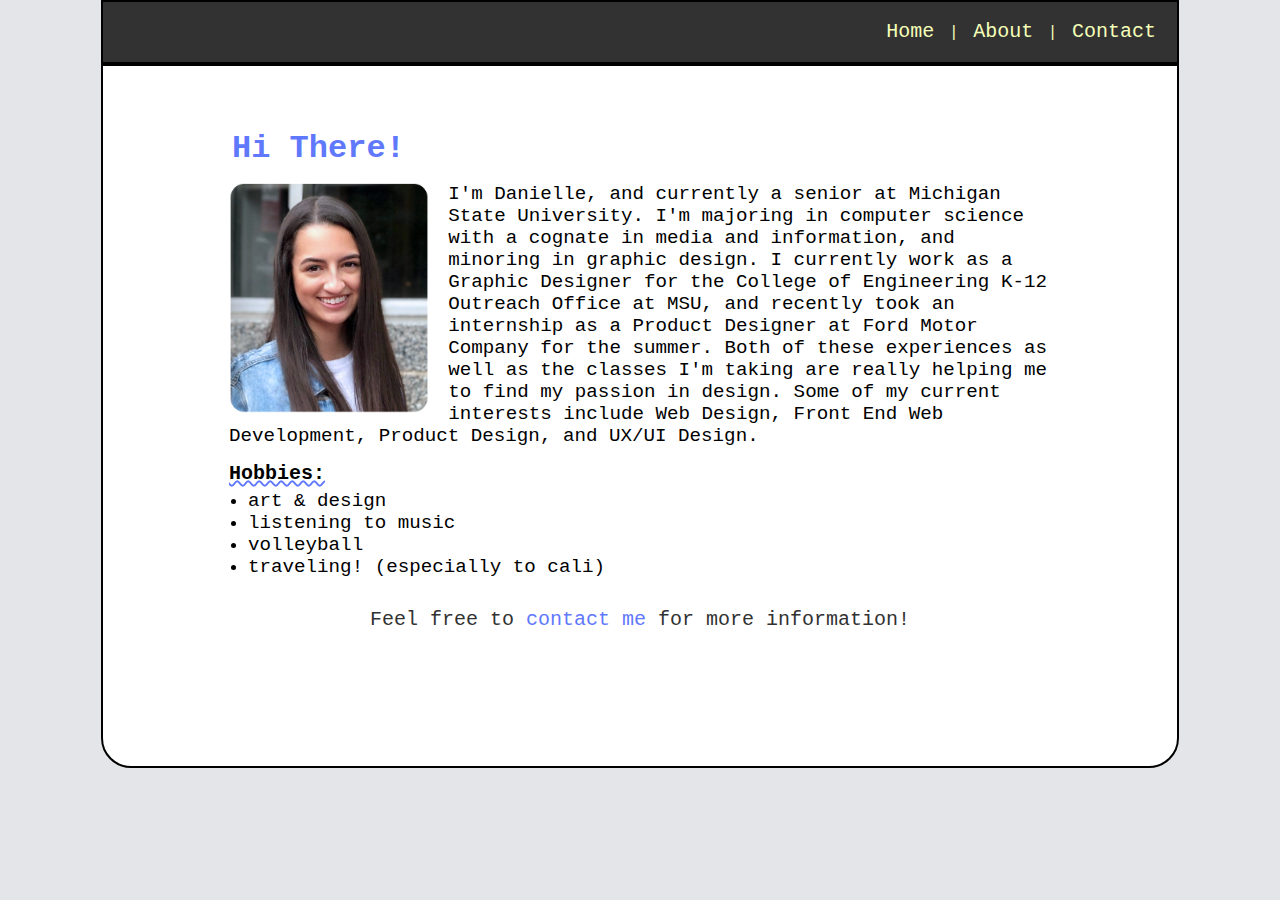
<file: about.html>
<!DOCTYPE html>
<html lang="en">
<head>
    <meta charset="UTF-8">
    <meta http-equiv="X-UA-Compatible" content="IE=edge">
    <meta name="viewport" content="width=device-width, initial-scale=1.0">
    <link rel="stylesheet" href="styles.css">
    <title>About</title>
</head>
<body>
    <header>
        <nav>
            <a href="index.html">Home</a> | 
            <a href="about.html"> About</a> |
            <a href="contact.html"> Contact</a>
        </nav>
    </header>
    <div class="page-content">
        <h1 class="about-heading">Hi There!</h1>
        <p class="about-p">
            <img id="self-photo" src="images/self-photo.png" alt="Photo of Danielle Lamoureux" width="200">
            I'm Danielle, and currently a senior at Michigan State University.
            I'm majoring in computer science with a cognate in media and information,
            and minoring in graphic design.
            I currently work as a Graphic Designer for the College of Engineering K-12 Outreach Office at MSU, 
            and recently took an internship as a Product Designer at Ford Motor Company for the summer. Both of these experiences as well as the
            classes I'm taking are really helping me to find my passion in design. Some of my current interests 
            include Web Design, Front End Web Development, Product Design, and UX/UI Design.
        </p>
        <h2>Hobbies:</h2>
        <ul class="hobbies">
            <li>art & design</li>
            <li>listening to music</li>
            <li>volleyball</li>
            <li>traveling! (especially to cali)</li>
        </ul>
        <p class="contact-note">Feel free to <a class="contact-link" href="contact.html">contact me</a> for more information!</p>
    </div>
    
</body>
</html>
</file>
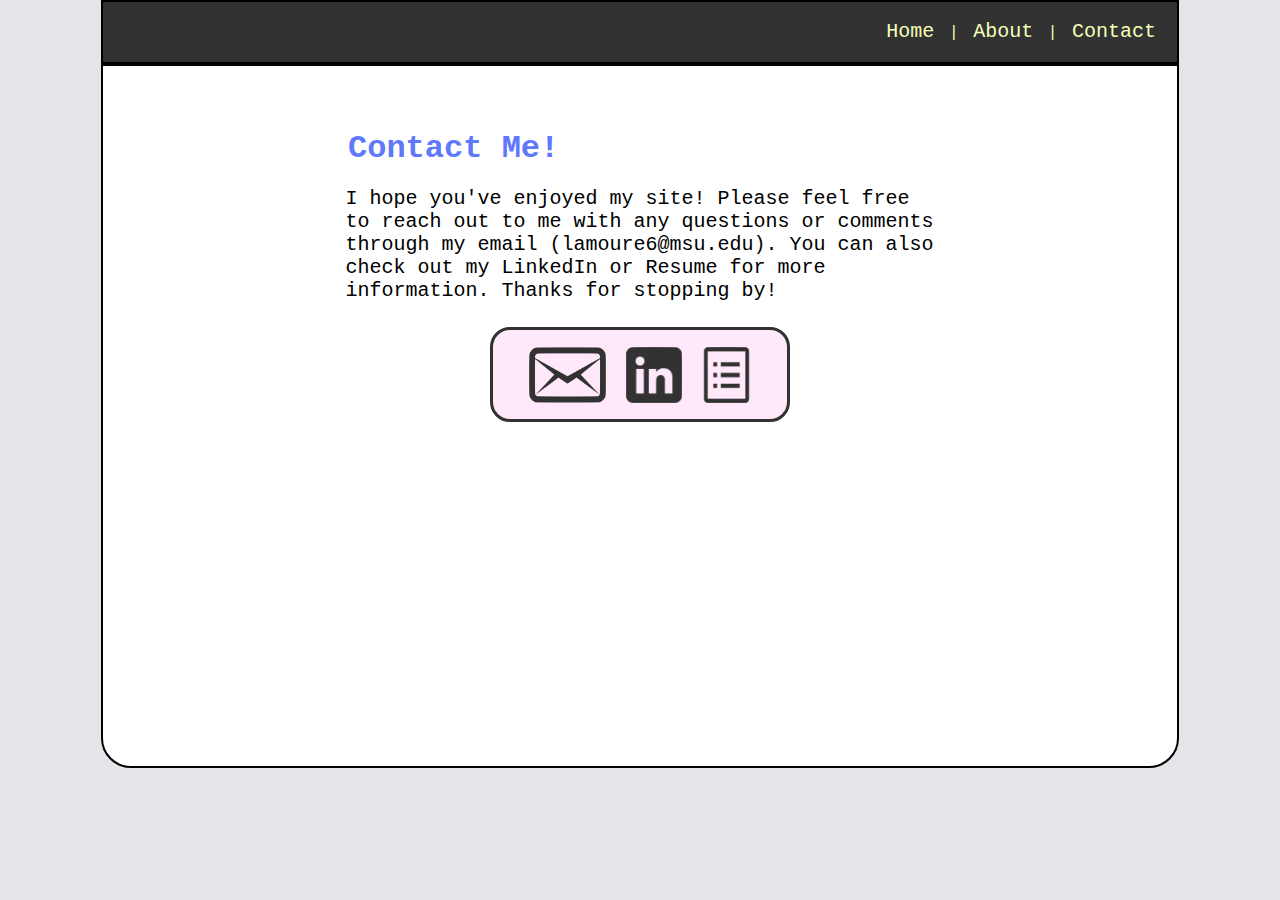
<file: contact.html>
<!DOCTYPE html>
<html lang="en">
<head>
    <meta charset="UTF-8">
    <meta http-equiv="X-UA-Compatible" content="IE=edge">
    <meta name="viewport" content="width=device-width, initial-scale=1.0">
    <link rel="stylesheet" href="styles.css">
    <title>Contact</title>
</head>
<body>
    <header>
        <nav>
            <a href="index.html">Home</a> | 
            <a href="about.html"> About</a> |
            <a href="contact.html"> Contact</a>
        </nav>
    </header>
    <div class="page-content">
        <h1>Contact Me!</h1>
        <div class="contact-p">
            <p>I hope you've enjoyed my site! Please feel free to reach out to me with any 
                questions or comments through my email (lamoure6@msu.edu). You can also 
                check out my LinkedIn or Resume for more information. Thanks for stopping by!</p>
        </div>
        <div class="icon-box">
            <ul class="contacts">
                <li><a href="mailto:lamoure6@msu.edu"><img src="images/mail-icon.png" alt="Email" width="77" height="56"></a></li>
                <li><a href="https://www.linkedin.com/in/danielle-lamoureux-b202991ab/"><img src="images/linkedin-icon.png" alt="LinkedIn" width="56" height="56"></a></li>
                <li><a href="Resume.pdf"><img src="images/resume-icon.png" alt="Resume" width="49" height="56"></a></li>
            </ul>
        </div>
    </div>
</body>
</html>
</file>
<file: styles.css>
html, body, header, footer, hgroup, nav, article, section, figure,
figcaption, h1, h2, h3, ul, li, body, div, p, img {
    margin: 0;
    padding: 0;
    font-size: 100%;
    vertical-align: baseline;
    border: 0;
}

body{
    background-color:#E4E5E9;
    font-family: 'Courier New', Courier, monospace;
    font-weight: 500;
}

header{
    background-color: #323232;
    width: 1074px;
    height: 60px;
    border: 2px solid black;
    margin-left: auto;
    margin-right: auto;
}

header nav{
    color: #F5FFB8;  
    padding-right: 1em;
    line-height: 60px;
    font-weight: 520;
    text-align: right;
}

header nav a{
    color: #F5FFB8;
    text-decoration: none;
    font-size: 1.25em;
    font-weight: 520;
    padding: 0.25em;
}

header nav a:hover{
    color: #FFE8FA;
}

.page-content{
    background-color:white;
    border-bottom-left-radius: 30px;
    border-bottom-right-radius: 30px;
    width: 1074px;
    height: 700px;
    border: 2px solid black;
    margin-left: auto;
    margin-right: auto;
    position: relative;
}

.box{
    border-radius: 10px;
    border: 2px solid black;
    width: 589px;
    height: 220px;
    align-items: center;
    position: relative;
    margin: 0 auto;
    margin-top: 0.75em;
}

.box p{
    margin: 0.5em;
    padding-left: 0.5em;
    padding-top: 0.5em;
    font-size: 1.25em;
}

h1{
    font-weight: bold;
    font-size: 2em;
    color: #5F78FC;
    margin-left: 245px;
    margin-top: 2em;
}

h1.about-heading{
    margin-left: 129px;
    margin-bottom: 0.5em;
}

nav.home-links{
    color: #323232; 
    text-align:center;
    padding: 0.5em;
    font-size: 1.25em;
    position: relative;
    bottom: 0;
}

nav.home-links a{
    color: #323232;
    text-decoration: none;
    padding: 0.25em;
    font-weight: bold;
}

nav.home-links a:hover{
    color: #5F78FC;
}

.contact-p{
    width: 589px;
    height: 140px;
    align-items: center;
    position: relative;
    margin: 0 auto;
}

.contact-p p{
    font-size: 1.25em;
    margin-top:1em;
}

.icon-box{
    width: 294px;
    height: 89px;
    border-radius: 20px;
    border: 3px solid #323232;
    background-color: #FFE8FA;
    position: relative;
    margin: 0 auto;
    display: flex;
    align-items: center;
    justify-content: center;
}

.contacts {
    height: 56px;
    margin:0;
    padding:0;
    list-style-type:none;
    display: flex;
    align-items: center;
    justify-content: center;
}

.contacts li{
    height: 56px;
    padding:10px;
}

.about-p{
    margin-right: 120px;
    margin-left: 126px;
    font-family: 'Courier New', Courier, monospace;
    font-size: 1.2em;
    font-weight: 500;
}

.about-p p{
    padding-top: 0.5em;
}

#self-photo{
    float: left;
    padding-right: 1em;
    padding-bottom: 0.5em;
}

.contact-note{
    margin-top: 1em;
    color: #323232; 
    padding: 0.5em;
    font-size: 1.25em;
    font-weight: 520;
    position: relative;
    bottom: 0;
    text-align: center;
}

.contact-link{
    color: #5F78FC; 
    text-decoration: none; 
}

.contact-link:hover{
    color: #8094f4; 
    text-decoration: none; 
}

h2{
    font-size: 1.25em;
    margin-left: 126px; 
    margin-top: 0.75em;
    padding-bottom: 0.25em;
    text-decoration-line: underline;
    text-decoration-style: wavy;
    text-decoration-color: #5F78FC;

}

.hobbies{
    font-size: 1.2em;
    margin-left: 145px; 
}
</file>
